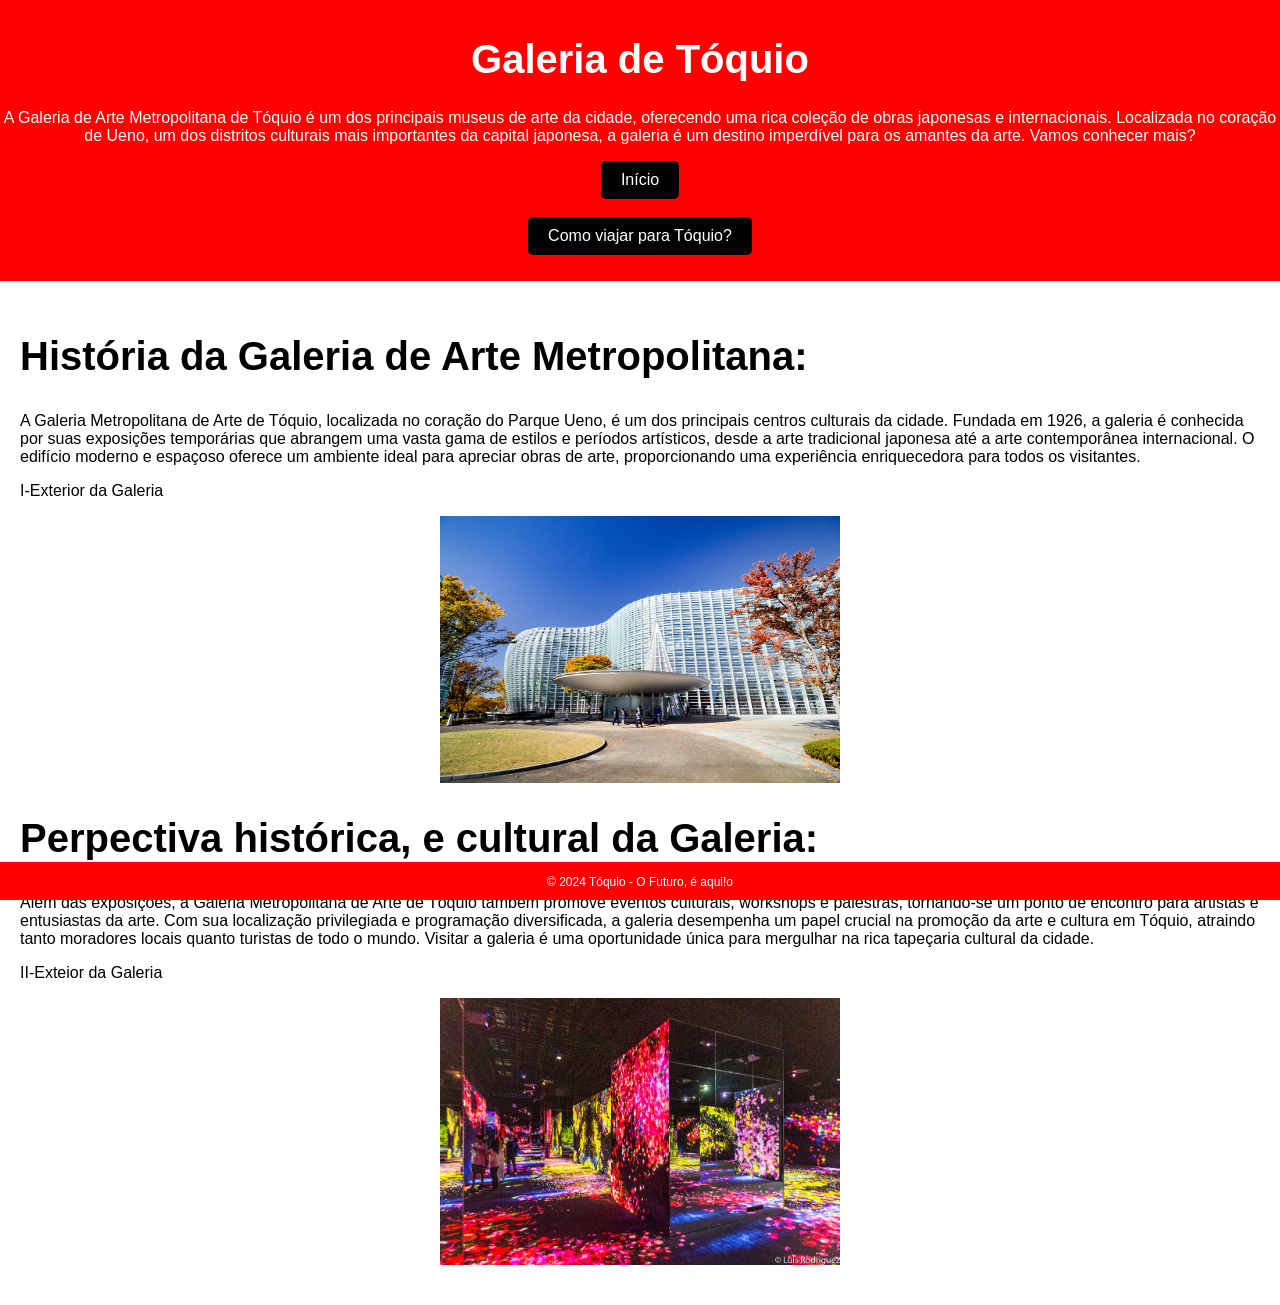
<file: HTML/galeriatoquio - Copia.html>
<!DOCTYPE html>
<html lang="pt-BR">
<head>
    <meta charset="UTF-8">
    <meta name="viewport" content="width=device-width, initial-scale=1.0">
    <title>Galeria de Tóquio</title>
    <link rel="stylesheet" href="../CSS/galeriatoquio.css">
</head>
<body>
    <header>
        <h1>Galeria de Tóquio</h1>
        <p1>  A Galeria de Arte Metropolitana de Tóquio é um dos principais museus de arte da cidade,
             oferecendo uma rica coleção de obras japonesas e internacionais. Localizada no coração 
             de Ueno, um dos distritos culturais mais importantes da capital japonesa, a galeria é um 
             destino imperdível para os amantes da arte. Vamos conhecer mais?</p1>
        <nav>
            <ul>
                <ul><a href="../index.html" class="botao">Início</a>
                    <br><br/>
                    <ul><a href="../HTML/viagemtoquio.html" class="botao">Como viajar para Tóquio?</a>
            </ul>
        </nav>
    </header>
    <main>
        <section>
            <h2>História da Galeria de Arte Metropolitana:</h2>
            <p> A Galeria Metropolitana de Arte de Tóquio, localizada no coração do Parque Ueno, 
                é um dos principais centros culturais da cidade. Fundada em 1926, a galeria 
                é conhecida por suas exposições temporárias que abrangem uma vasta gama de estilos e 
                períodos artísticos, desde a arte tradicional japonesa até a arte contemporânea internacional. 
                O edifício moderno e espaçoso oferece um ambiente ideal para apreciar obras de arte, proporcionando 
                uma experiência enriquecedora para todos os visitantes.</p>
                <p style="color: black;">I-Exterior da Galeria</p>
                <img src="../IMG/img7.jpg" alt="Galeria Metropolitana de Arte em Tóquio">
        </section>
        <section>
            <h2>Perpectiva histórica, e cultural da Galeria:</h2>
            <p> Além das exposições, a Galeria Metropolitana de Arte de Tóquio também promove eventos culturais, 
                workshops e palestras, tornando-se um ponto de encontro para artistas e entusiastas da arte. 
                Com sua localização privilegiada e programação diversificada, a galeria desempenha um papel 
                crucial na promoção da arte e cultura em Tóquio, atraindo tanto moradores locais quanto turistas 
                de todo o mundo. Visitar a galeria é uma oportunidade única para mergulhar na rica tapeçaria cultural
                da cidade.</p>
                <p style="color: black;">II-Exteior da Galeria</p>
                <img src="../IMG/img8.jpg" alt="Arte em Tóquio">
        </section>
    </main>
    <footer>
        <p2 style="font-size: 12px;">© 2024 Tóquio - O Futuro, é aqui!o</p2>
    </footer>
</body>
</html>
</file>
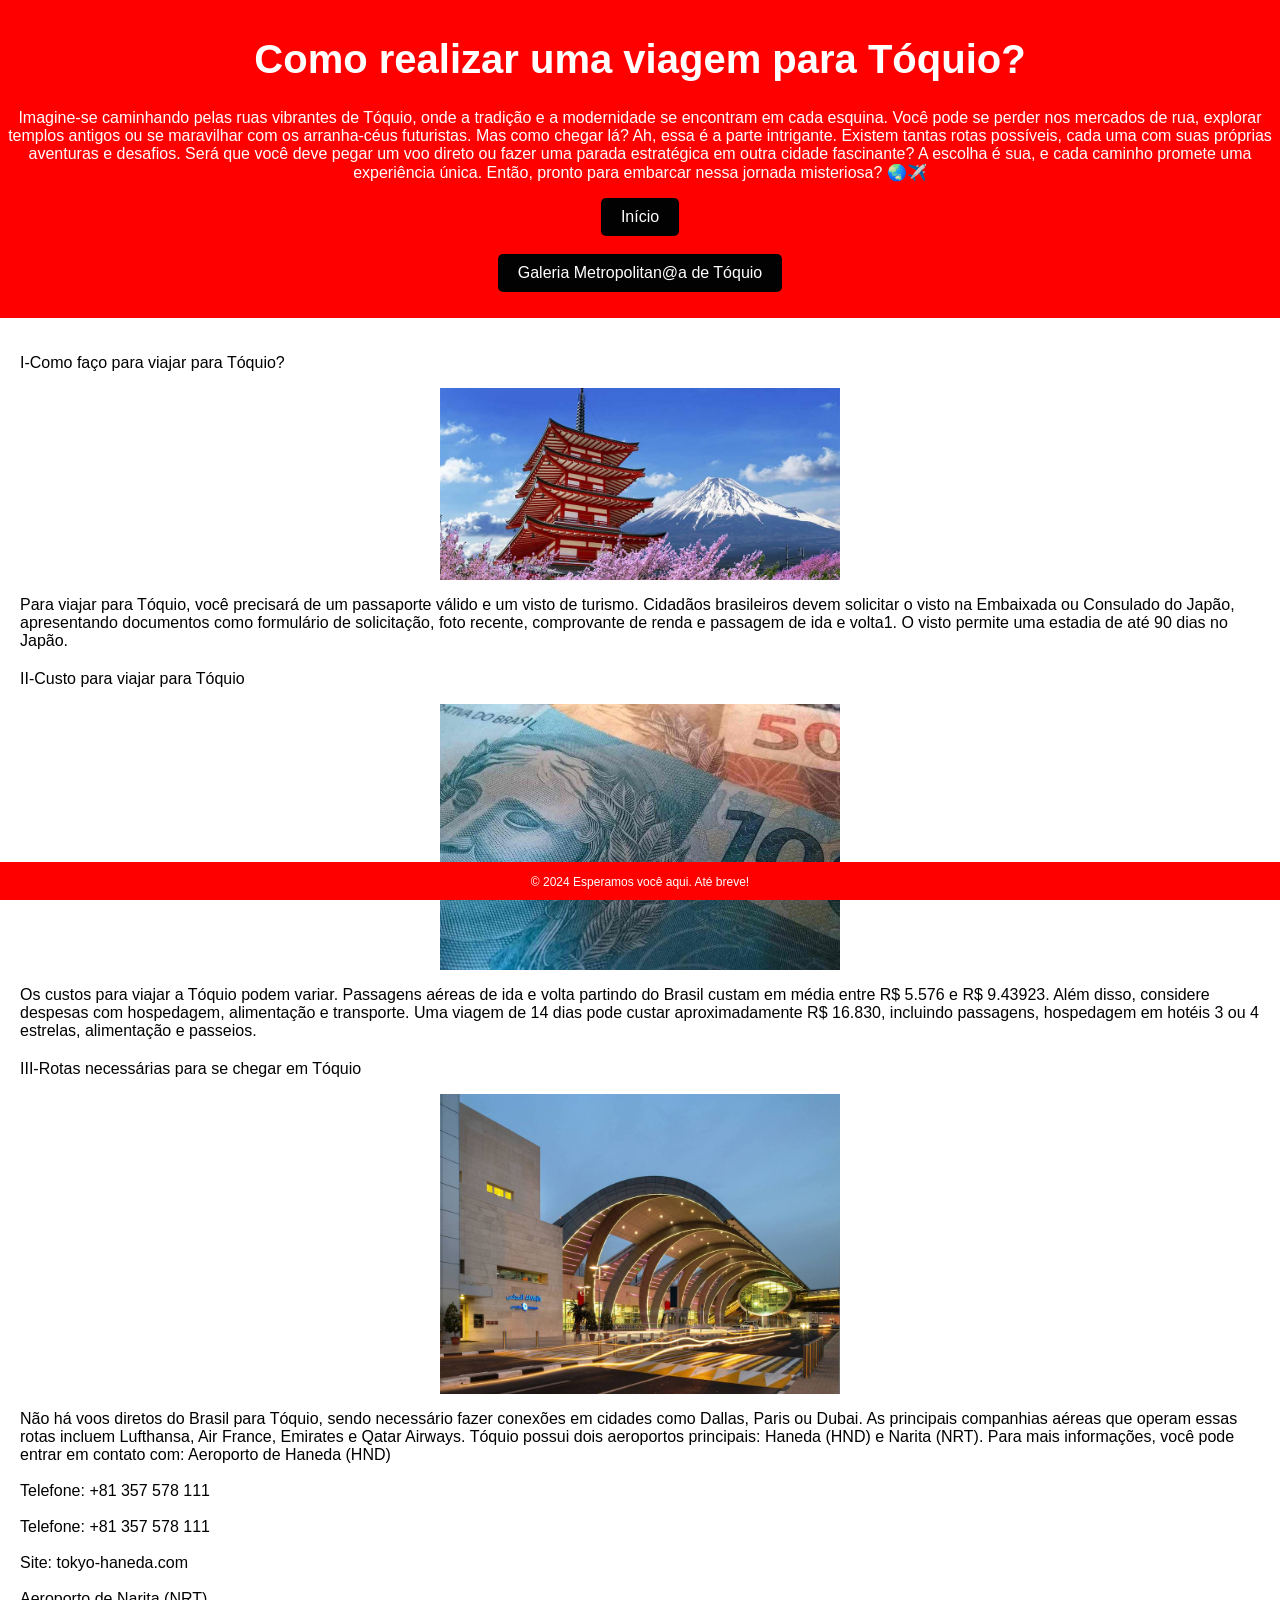
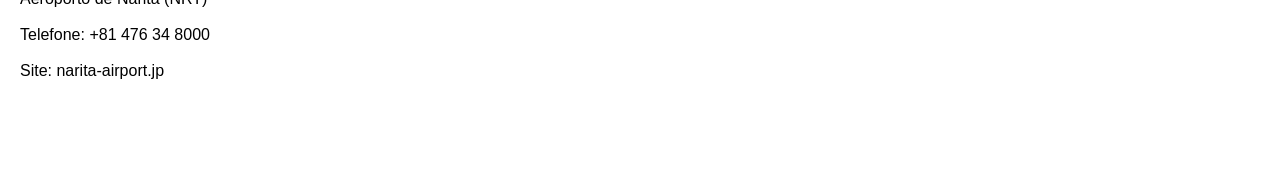
<file: HTML/viagemtoquio - Copia.html>
<!DOCTYPE html>
<html lang="pt-BR">
<head>
    <meta charset="UTF-8">
    <meta name="viewport" content="width=device-width, initial-scale=1.0">
    <title>Viagem a Tóquio</title>
    <link rel="stylesheet" href="../CSS/viagemtoquio.css">
</head>
<body>
    <header>
        <h1>Como realizar uma viagem para Tóquio?</h1>
        <p0> Imagine-se caminhando pelas ruas vibrantes de Tóquio, onde a tradição e a modernidade se 
            encontram em cada esquina. Você pode se perder nos mercados de rua, explorar templos antigos 
            ou se maravilhar com os arranha-céus futuristas. Mas como chegar lá? Ah, essa é a parte intrigante. 
            Existem tantas rotas possíveis, cada uma com suas próprias aventuras e desafios. Será que você deve 
            pegar um voo direto ou fazer uma parada estratégica em outra cidade fascinante? A escolha é sua, e cada 
            caminho promete uma experiência única. Então, pronto para embarcar nessa jornada misteriosa? 🌏✈️</p0>
        <nav>
            <ul>
                <ul><a href="../index.html" class="botao">Início</a>
                    <br><br/>
                <ul><a href="../HTML/galeriatoquio.html" class="botao">Galeria Metropolitan@a de Tóquio</a>
            </ul>
        </nav>
    </header>
    <main>
        <section>
            <p style="color: black;">I-Como faço para viajar para Tóquio?</p>
            <img src="../IMG/img9.jpg" alt="Imagem de Tóquio">
            <p>  Para viajar para Tóquio, você precisará de um passaporte
                 válido e um visto de turismo. Cidadãos brasileiros 
                 devem solicitar o visto na Embaixada ou Consulado do 
                 Japão, apresentando documentos como formulário de 
                 solicitação, foto recente, comprovante de renda e 
                 passagem de ida e volta1. O visto permite uma estadia
                  de até 90 dias no Japão.</p>
        </section>
        <section>
            <p style="color: black;">II-Custo para viajar para Tóquio</p>
            <img src="../IMG/img10.jpg" alt="Imagem de Tóquio">
            <p>  Os custos para viajar a Tóquio podem variar.
                 Passagens aéreas de ida e volta partindo do Brasil 
                 custam em média entre R$ 5.576 e R$ 9.43923. Além disso, 
                 considere despesas com hospedagem, alimentação e transporte. 
                 Uma viagem de 14 dias pode custar aproximadamente R$ 16.830, 
                 incluindo passagens, hospedagem em hotéis 3 ou 4 estrelas, 
                 alimentação e passeios.</p>
        </section>
        <section>
            <p style="color: black;">III-Rotas necessárias para se chegar em Tóquio</p>
            <img src="../IMG/img11.jpeg" alt="Imagem de Tóquio">
            <p>  Não há voos diretos do Brasil para Tóquio, sendo necessário fazer conexões em cidades como Dallas, 
                 Paris ou Dubai. As principais companhias aéreas que operam essas rotas incluem Lufthansa, Air France,
                 Emirates e Qatar Airways. Tóquio possui dois aeroportos principais: Haneda (HND) e Narita (NRT). 
                 Para mais informações, você pode entrar em contato com: Aeroporto de Haneda (HND)
                <br><br/>
                 Telefone: +81 357 578 111
                 <br><br/>
                 Telefone: +81 357 578 111
                 <br><br/>
                 Site: tokyo-haneda.com
                 <br><br/>
                 Aeroporto de Narita (NRT)
                 <br><br/>
                 Telefone: +81 476 34 8000
                 <br><br/>
                 Site: narita-airport.jp</p>
                 <br><br/>
        </section>
    </main>
    <footer>
        <p2 style="font-size: 12px;">© 2024 Esperamos você aqui. Até breve!</p2>
    </footer>
</body>
</html>
</file>
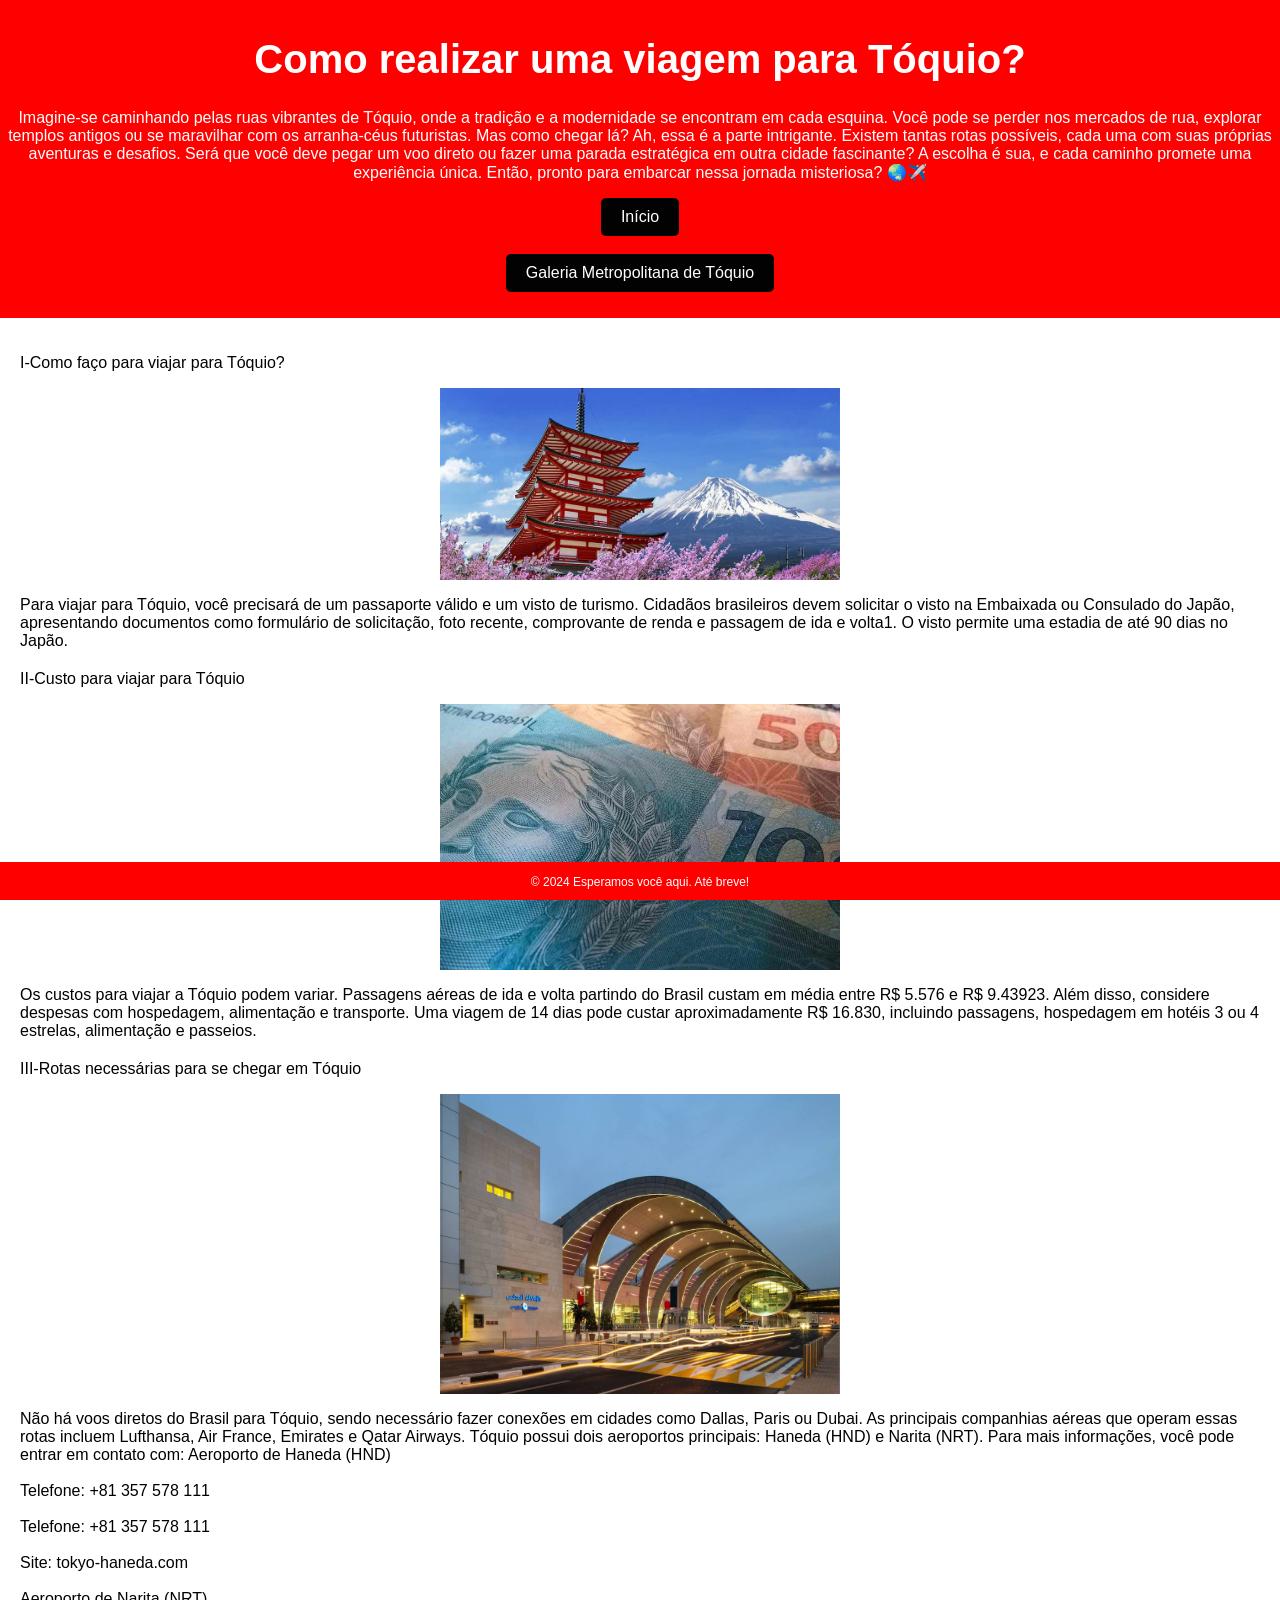
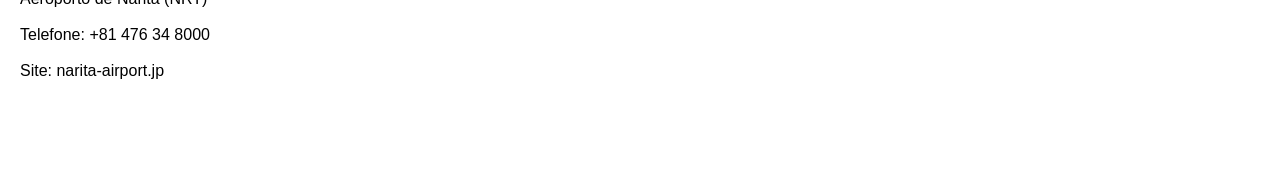
<file: HTML/viagemtoquio.html>
<!DOCTYPE html>
<html lang="pt-BR">
<head>
    <meta charset="UTF-8">
    <meta name="viewport" content="width=device-width, initial-scale=1.0">
    <title>Viagem a Tóquio</title>
    <link rel="stylesheet" href="../CSS/viagemtoquio.css">
</head>
<body>
    <header>
        <h1>Como realizar uma viagem para Tóquio?</h1>
        <p0> Imagine-se caminhando pelas ruas vibrantes de Tóquio, onde a tradição e a modernidade se 
            encontram em cada esquina. Você pode se perder nos mercados de rua, explorar templos antigos 
            ou se maravilhar com os arranha-céus futuristas. Mas como chegar lá? Ah, essa é a parte intrigante. 
            Existem tantas rotas possíveis, cada uma com suas próprias aventuras e desafios. Será que você deve 
            pegar um voo direto ou fazer uma parada estratégica em outra cidade fascinante? A escolha é sua, e cada 
            caminho promete uma experiência única. Então, pronto para embarcar nessa jornada misteriosa? 🌏✈️</p0>
        <nav>
            <ul>
                <ul><a href="../index.html" class="botao">Início</a>
                    <br><br/>
                <ul><a href="../HTML/galeriatoquio.html" class="botao">Galeria Metropolitana de Tóquio</a>
            </ul>
        </nav>
    </header>
    <main>
        <section>
            <p style="color: black;">I-Como faço para viajar para Tóquio?</p>
            <img src="../IMG/img9.jpg" alt="Imagem de Tóquio">
            <p>  Para viajar para Tóquio, você precisará de um passaporte
                 válido e um visto de turismo. Cidadãos brasileiros 
                 devem solicitar o visto na Embaixada ou Consulado do 
                 Japão, apresentando documentos como formulário de 
                 solicitação, foto recente, comprovante de renda e 
                 passagem de ida e volta1. O visto permite uma estadia
                  de até 90 dias no Japão.</p>
        </section>
        <section>
            <p style="color: black;">II-Custo para viajar para Tóquio</p>
            <img src="../IMG/img10.jpg" alt="Imagem de Tóquio">
            <p>  Os custos para viajar a Tóquio podem variar.
                 Passagens aéreas de ida e volta partindo do Brasil 
                 custam em média entre R$ 5.576 e R$ 9.43923. Além disso, 
                 considere despesas com hospedagem, alimentação e transporte. 
                 Uma viagem de 14 dias pode custar aproximadamente R$ 16.830, 
                 incluindo passagens, hospedagem em hotéis 3 ou 4 estrelas, 
                 alimentação e passeios.</p>
        </section>
        <section>
            <p style="color: black;">III-Rotas necessárias para se chegar em Tóquio</p>
            <img src="../IMG/img11.jpeg" alt="Imagem de Tóquio">
            <p>  Não há voos diretos do Brasil para Tóquio, sendo necessário fazer conexões em cidades como Dallas, 
                 Paris ou Dubai. As principais companhias aéreas que operam essas rotas incluem Lufthansa, Air France,
                 Emirates e Qatar Airways. Tóquio possui dois aeroportos principais: Haneda (HND) e Narita (NRT). 
                 Para mais informações, você pode entrar em contato com: Aeroporto de Haneda (HND)
                <br><br/>
                 Telefone: +81 357 578 111
                 <br><br/>
                 Telefone: +81 357 578 111
                 <br><br/>
                 Site: tokyo-haneda.com
                 <br><br/>
                 Aeroporto de Narita (NRT)
                 <br><br/>
                 Telefone: +81 476 34 8000
                 <br><br/>
                 Site: narita-airport.jp</p>
                 <br><br/>
        </section>
    </main>
    <footer>
        <p2 style="font-size: 12px;">© 2024 Esperamos você aqui. Até breve!</p2>
    </footer>
</body>
</html>
</file>
<file: CSS/galeriatoquio.css>
body, html {
    margin: 0;
    padding: 0;
    height: 100%;
    font-family: 'Noto Sans JP', sans-serif;
}

h1, h2, h3 {
    font-family: 'Noto Sans JP', sans-serif;
}

p1 {
    font-family: 'Noto Sans JP', sans-serif;
    font-size: 16px;
    color: #ffffff;
}

p {
    font-family: 'Noto Sans JP', sans-serif;
    font-size: 16px;
    color: #000000;
}

header, footer {
    width: 100%;
    background-color: #ff0000;
    color: #fff;
    padding: 10px 0;
    text-align: center;
}

footer {
    position: fixed;
    bottom: 0;
}

nav ul {
    list-style-type: none;
    padding: 0;
}

nav ul li {
    display: inline;
    margin: 0 10px;
}

nav ul li a {
    color: #fff;
    text-decoration: none;
}

main {
    padding: 20px;
}

section {
    margin-bottom: 20px;
}

section img {
    width: 100%;
    height: auto;
}

img {
    width: 70%;
    height: auto;
    max-width: 400px;
    display: block;
    margin: 0 auto;
}

h1 {
    font-size: 40px;
    color: #ffffff;

}

h2 {
    font-size: 40px;
    color: #000000;

}

a {
    color: blue; 
    text-decoration: none;
}

a:hover {
    text-decoration: underline; 
}


.botao {
    display: inline-block;
    padding: 10px 20px;
    font-size: 16px;
    color: #fff;
    background-color: #020202;
    text-align: center;
    text-decoration: none;
    border-radius: 5px;
    transition: background-color 0.3s;
}

.botao:hover {
    background-color: #000000;
}
</file>
<file: CSS/viagemtoquio.css>
body, html {
    margin: 0;
    padding: 0;
    height: 100%;
    font-family: 'Noto Sans JP', sans-serif;
}

h1, h2, h3 {
    font-family: 'Noto Sans JP', sans-serif;
}
p0 {
    font-family: 'Noto Sans JP', sans-serif;
    font-size: 16px;
    color: #ffffff; }

p1 {
    font-family: 'Noto Sans JP', sans-serif;
    font-size: 16px;
    color: #ffffff;
}

p {
    font-family: 'Noto Sans JP', sans-serif;
    font-size: 16px;
    color: #000000;
}

header, footer {
    width: 100%;
    background-color: #ff0000;
    color: #fff;
    padding: 10px 0;
    text-align: center;
}

footer {
    position: fixed;
    bottom: 0;
}

nav ul {
    list-style-type: none;
    padding: 0;
}

nav ul li {
    display: inline;
    margin: 0 10px;
}

nav ul li a {
    color: #fff;
    text-decoration: none;
}

main {
    padding: 20px;
}

section {
    margin-bottom: 20px;
}

section img {
    width: 100%;
    height: auto;
}

img {
    width: 70%;
    height: auto;
    max-width: 400px;
    display: block;
    margin: 0 auto;
}

h1 {
    font-size: 40px;
    color: #ffffff;
}

a {
    color: blue; 
    text-decoration: none; 
}

a:hover {
    text-decoration: underline; 
}

.botao {
    display: inline-block;
    padding: 10px 20px;
    font-size: 16px;
    color: #fff;
    background-color: #020202;
    text-align: center;
    text-decoration: none;
    border-radius: 5px;
    transition: background-color 0.3s;
}

.botao:hover {
    background-color: #000000;
}
</file>
